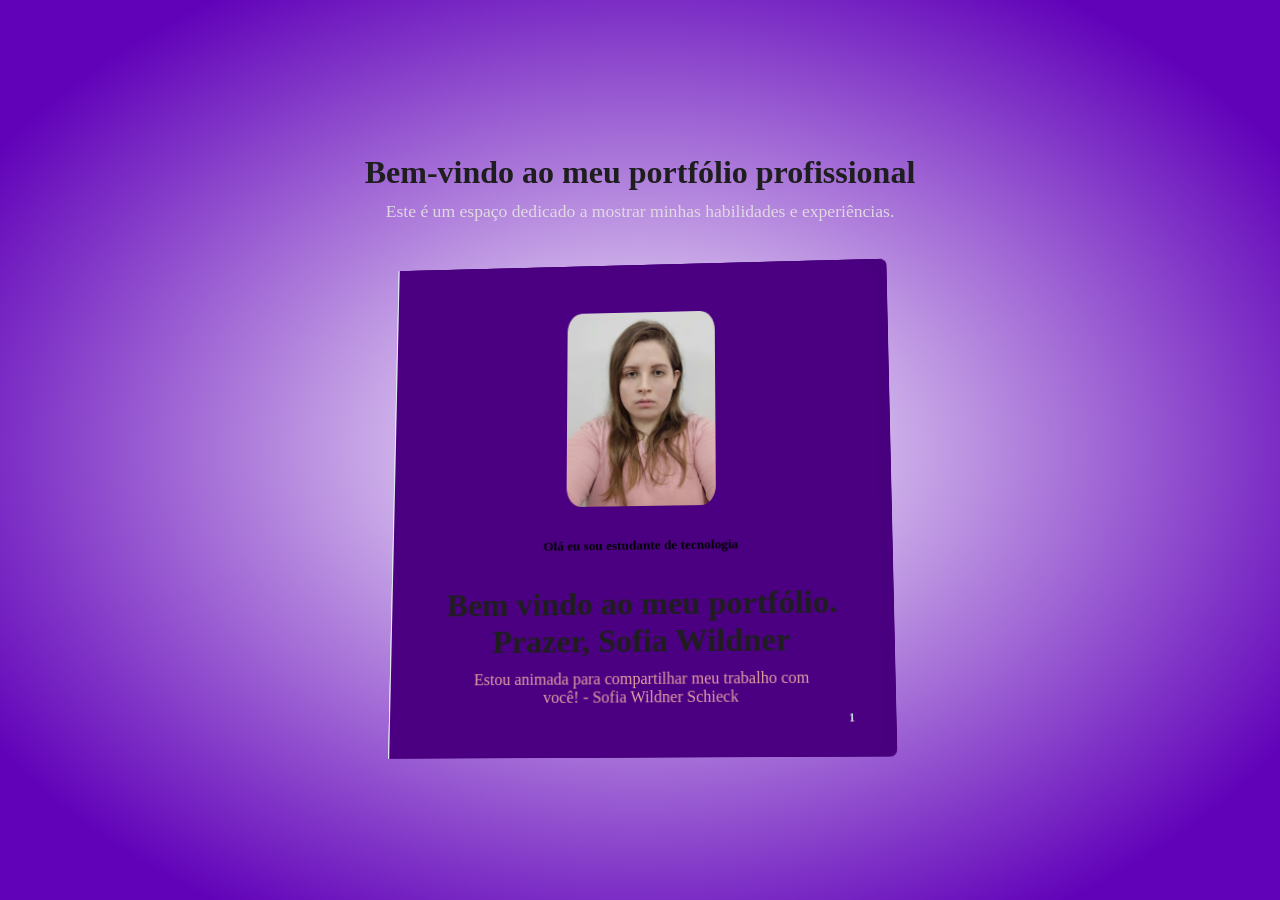
<file: index.html>
<!DOCTYPE html>
<html lang="pt-BR">

<head>
    <meta charset="UTF-8">
    <meta name="viewport" content="width=device-width, initial-scale=1.0">

    <link rel="stylesheet" href="css/main.css">
    <script src="script.js" defer></script>

    <link rel="icon" type="image/x-icon" href="favicon.ico">
    <link rel="apple-touch-icon" sizes="180x180" href="apple-touch-icon.png">

    <meta name="description" content="Portfólio profissional de Sofia Wildner">
    <meta name="author" content="Sofia Wildner">
    <meta name="keywords" content="portfólio, profissional, Sofia">
    <link rel="canonical" href="[https://sofia-wildner.github.io/portfolio/]">

    <!-- tags de metadados (ou meta tags) e links de configuração.
     Elas servem para dar informações escondidas sobre a página web para os motores de busca (como o Google) e para os navegadores (como o Chrome).
     Elas não mudam o visual do site, mas ajudam o portfólio a ser encontrado mais facilmente na internet.
     Isso faz parte de uma estratégia chamada SEO (Otimização para Motores de Busca). -->

    <meta property="og:locale" content="pt_BR">
    <meta property="og:title" content="Portfólio dev | Sofia Wildner">
    <meta property="og:description" content="Portfólio profissional de Sofia Wildner">
    <meta property="og:image" content="[URL da imagem do seu portfólio]">
    <meta property="og:url" content="[URL do seu portfólio]">
    <meta property="og:type" content="website">

    <title>Meu Portfólio Profissional</title>
</head>

<body>

    <h1>Bem-vindo ao meu portfólio profissional</h1>
    <p class="hero-subtitle">Este é um espaço dedicado a mostrar minhas habilidades e experiências.</p>

    <div class="scene" id="scene">

        <div class="book" id="book">

            <!-- PAGE 1 (Cover / Intro) -->
            <div class="page" id="page-1">
                <!-- FRENTE DA CAPA -->
                <div class="front text-center">
                    <img src="img/Sofia.jpeg" alt="Foto de Sofia Wildner">

                    <h5>Olá eu sou estudante de tecnologia</h5>
                    <h1>Bem vindo ao meu portfólio.<br>Prazer, Sofia Wildner</h1>

                    <p>Estou animada para compartilhar meu trabalho com você! - Sofia Wildner Schieck</p>
                    <span class="page-num">1</span>
                </div>

                <!-- VERSO DA CAPA -->
                <div class="back text-center">
                    <h2>Sobre mim</h2>
                    <p>Comecei na tecnologia com conhecimentos de UX/UI, mas com o tempo fui fazendo cursos e amei o
                        mundo dos códigos, pratico meus conhecimentos no meu
                        <a href="https://github.com/sofia-wildner" target="_blank" class="inline-link">github sofia-wildner.</a>
                    </p>

                    <div style="margin-top: 1rem;">
                        <span class="pill-tag">JavaScript</span>
                        <span class="pill-tag">Node.js</span>
                        <span class="pill-tag">UI/UX</span>
                        <span class="pill-tag">CSS3</span>
                        <span class="pill-tag">HTML5</span>
                    </div>

                    <ul style="list-style-type: square; text-align: left; display: inline-block;">
                        <li>Técnico em Desenvolvimento de Sistemas - 07/2028</li>
                        <li>Superior em Design Gráfico - 12/2026</li>
                    </ul>

                    <span class="page-num">2</span>
                </div>
            </div>

            <!-- PAGE 2 (Projects / Experience) -->
            <div class="page" id="page-2">
                <div class="front text-center">
                    <h2>Projetos</h2>

                    <div class="project-pill">
                        <div class="project-icon"></div>
                        <div class="project-info">
                            <h3>Repositório</h3>
                            <p><a href="https://github.com/sofia-wildner/Senac-SL---T261M-Trilha-QP"
                                    target="_blank">Senac-SL---T261M-Trilha-QP</a></p>
                        </div>
                    </div>

                    <span class="page-num">3</span>
                </div>

                <div class="back text-center">
                    <h2>Experiencia</h2>

                    <div class="project-pill" style="background: transparent; border: none; padding: 5px;">
                        <div class="project-info">
                            <h3 style="color: var(--primary);">Auxiliar de loja</h3>
                            <p>Cobasi / 2025 - 2026</p>
                        </div>
                    </div>


                    <span class="page-num">4</span>
                </div>
            </div>

            <!-- PAGE 3 (Contact / Back Cover) -->
            <div class="page" id="page-3">
                <div class="front text-center">
                    <h2>Vamos conversar</h2>
                    <p>Estou disponível para projetos freelancer, estágio e Junior no período da manhã.
                        Envie-me um Whatsapp +55 51 997770725</p>
                    <span class="page-num">5</span>
                </div>

                <div class="back text-center">
                    <div class="avatar">
                        SW</div>
                    <h2>Obrigada</h2>
                    <p style="margin-bottom: 0;">Por explorar meu portfólio.</p>
                </div>
            </div>

        </div>
    </div>

</body>

</html>
</file>
<file: css/main.css>
/* Base e Variáveis Globais */
@import url('base.css');

/* Layout e Contêineres */
@import url('layout.css');

/* Componentes */
@import url('components/book.css');
@import url('components/ui-elements.css');
</file>
